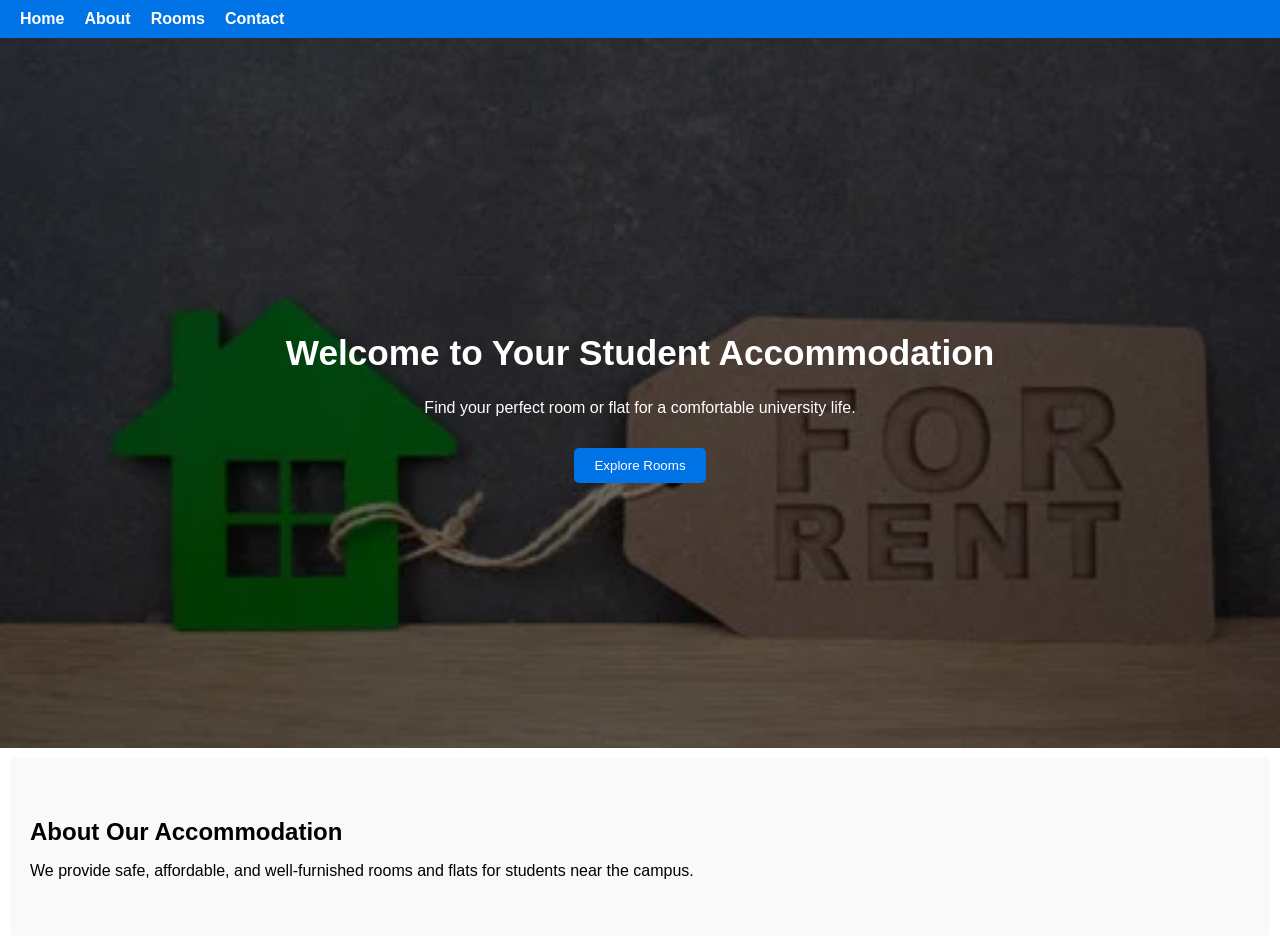
<file: index.html>
<!DOCTYPE html>
<html lang="en">
<head>
    <meta charset="UTF-8">
    <meta name="viewport" content="width=device-width, initial-scale=1.0">
    <title>Student Accommodation - Home</title>
    <link rel="stylesheet" href="style-home.css">
</head>
<body>
    <nav>
        <a href="index.html">Home</a>
        <a href="index.html#about">About</a>
        <a href="rooms.html">Rooms</a>
        <a href="contact.html">Contact</a>
    </nav>

    <section id="home" class="hero">
        <h1>Welcome to Your Student Accommodation</h1>
        <p>Find your perfect room or flat for a comfortable university life.</p>
        <button onclick="window.location.href='rooms.html#rooms'"> Explore Rooms </button>
    </section>

    <section id="about" class="about">
        <h2>About Our Accommodation</h2>
        <p>We provide safe, affordable, and well-furnished rooms and flats for students near the campus.</p>
    </section>

    <script src="home.js"></script>
</body>
</html>
</file>
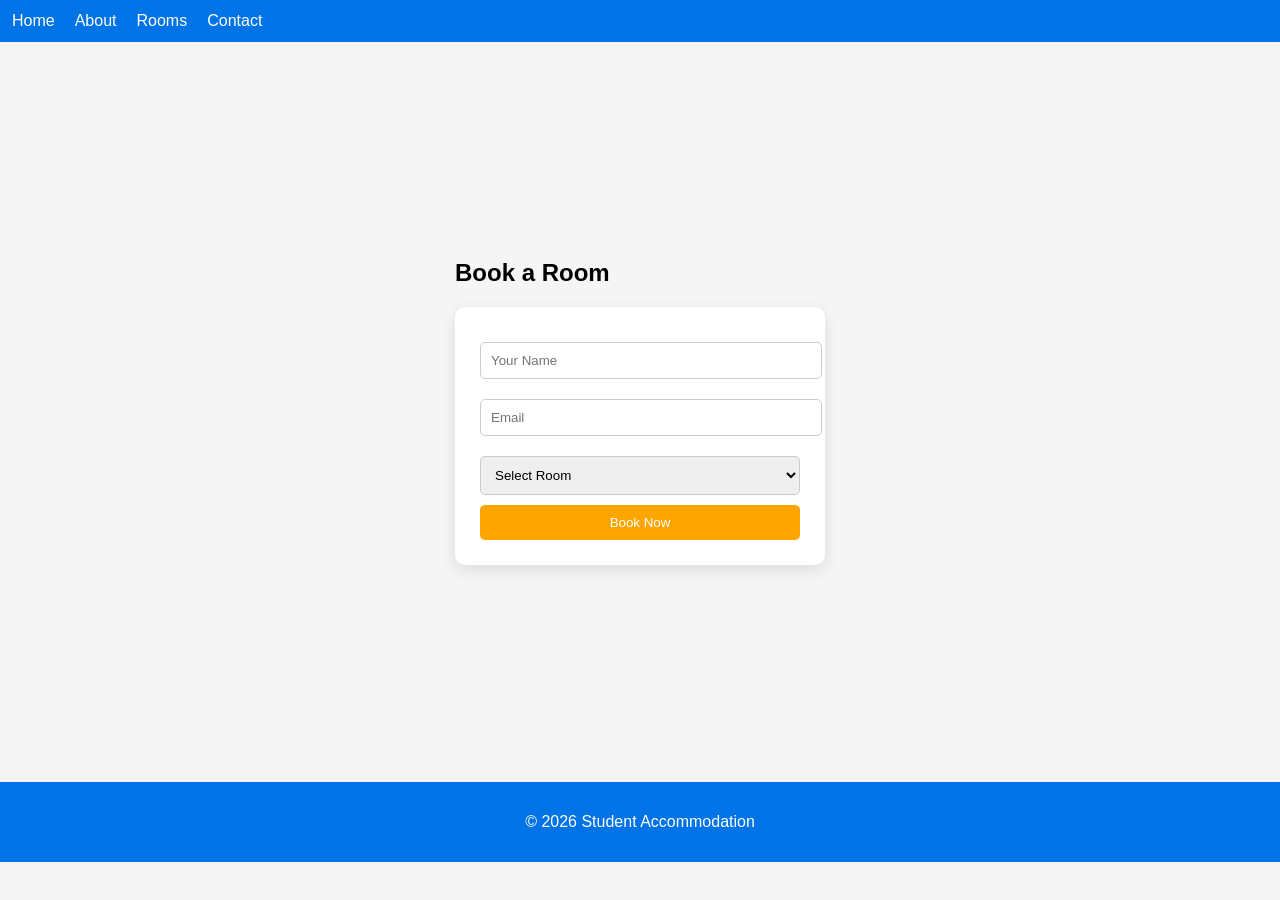
<file: contact.html>
<!DOCTYPE html>
<html lang="en">
<head>
    <meta charset="UTF-8">
    <meta name="viewport" content="width=device-width, initial-scale=1.0">
    <title>Book a Room</title>
    <link rel="stylesheet" href="style-contact.css">
</head>
<body>

<!-- Navbar -->
<nav>
    <a href="index.html">Home</a>
    <a href="index.html#about">About</a>
    <a href="rooms.html">Rooms</a>
    <a href="contact.html">Contact</a>
</nav>

<!-- Form Section -->
<div class="container">
    <div>
        <h2>Book a Room</h2>

        <form id="bookingForm">
            <input type="text" id="name" placeholder="Your Name" required>
            <input type="email" id="email" placeholder="Email" required>

            <select id="room" required>
                <option value="">Select Room</option>
                <option>Single Room</option>
                <option>Double Room</option>
                <option>1-Bed Flat</option>
                <option>2-Bed Flat</option>
            </select>

            <button type="submit">Book Now</button>
        </form>

        <!-- Hidden message -->
        <div id="bookingMessage"></div>
    </div>
</div>

<footer>
    <p>&copy; 2026 Student Accommodation</p>
</footer>

<script src="contact.js"></script>
</body>
</html>
</file>
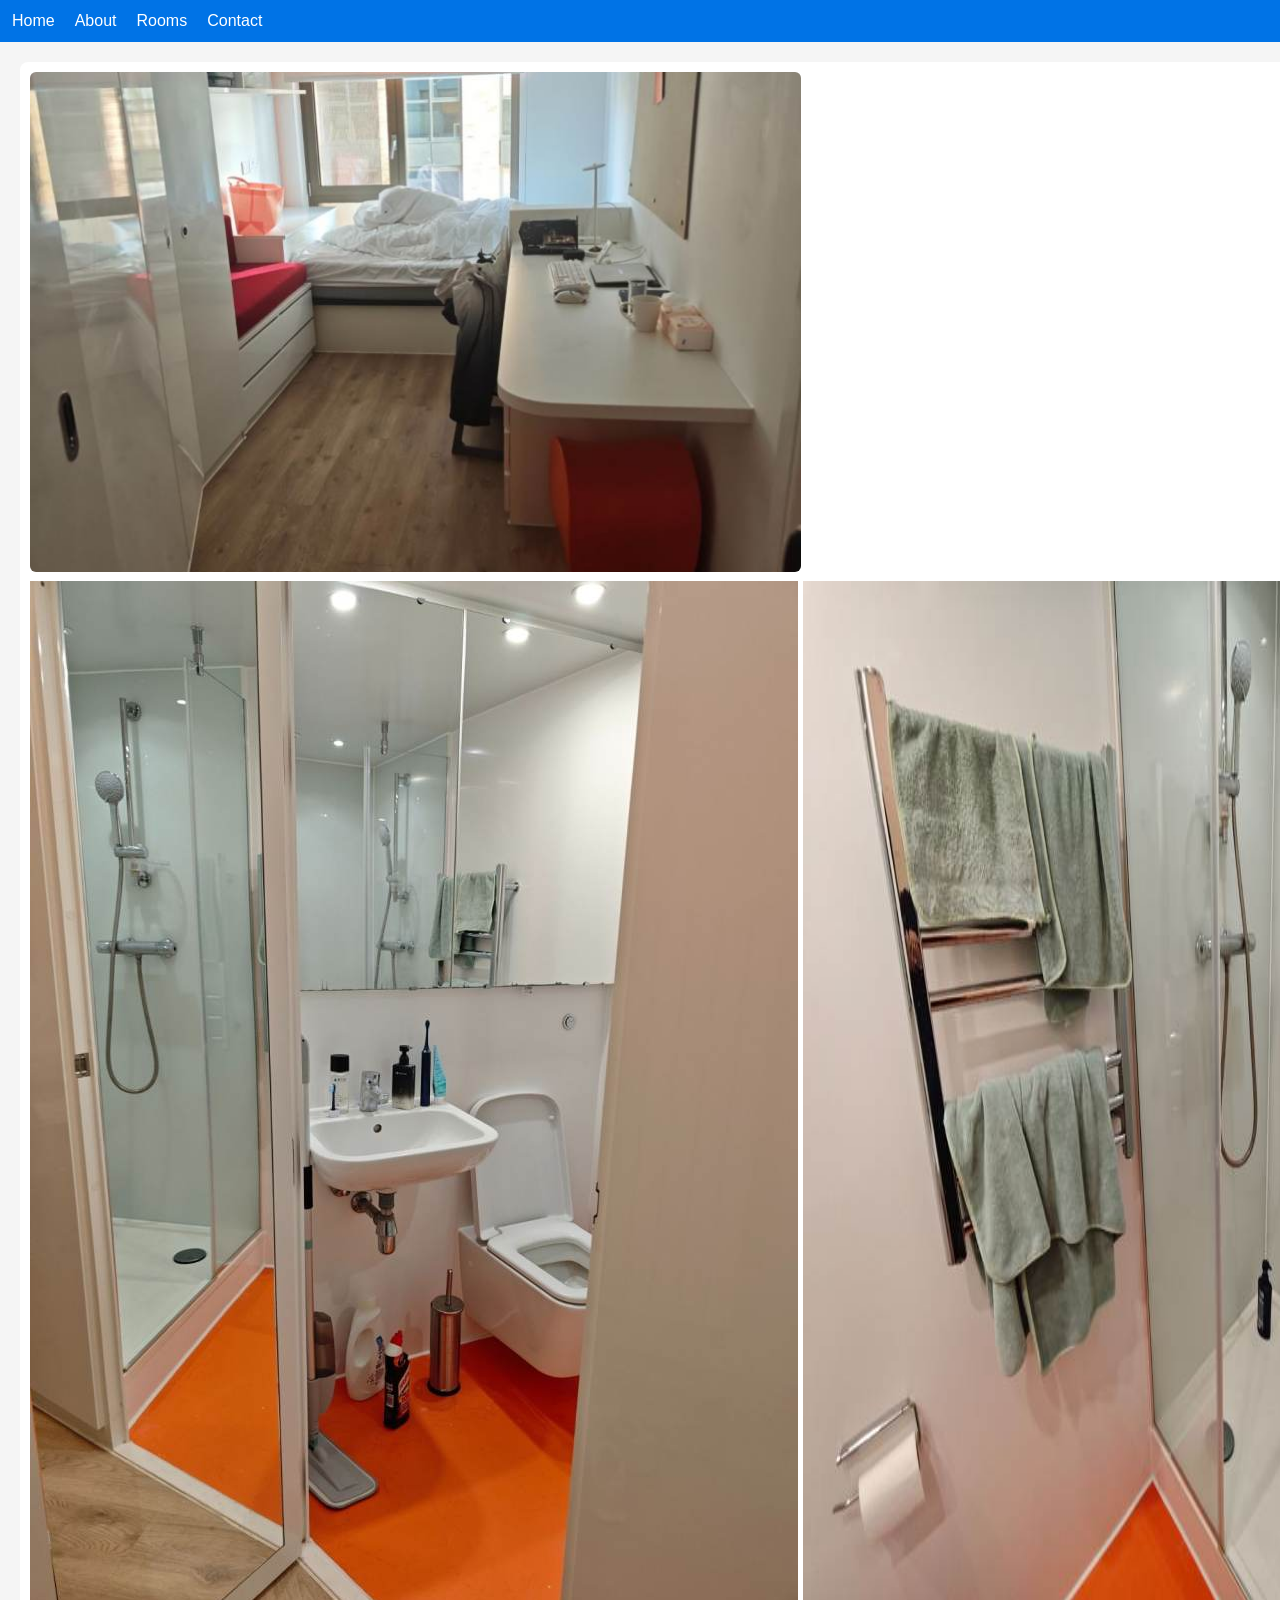
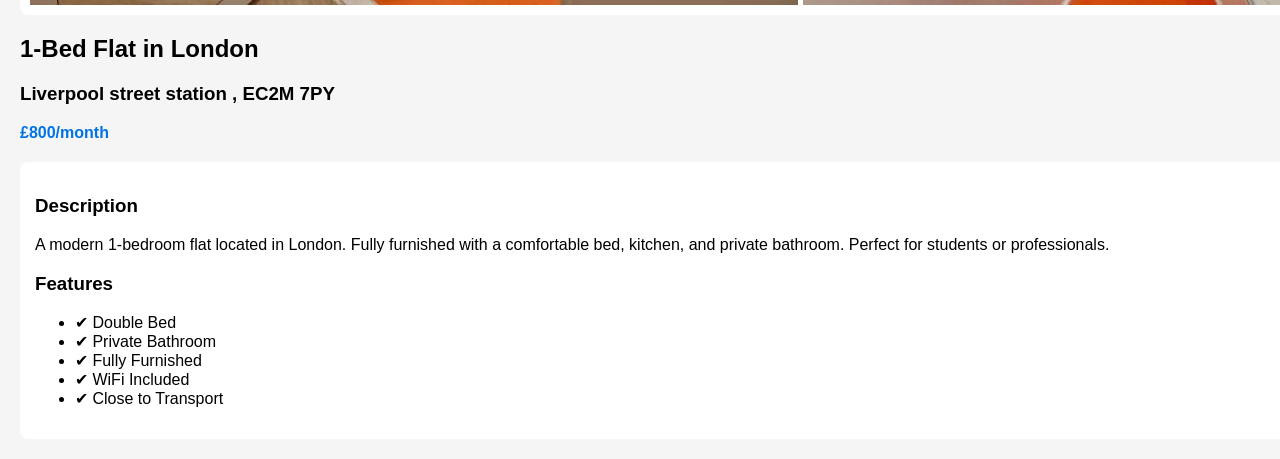
<file: flat.html>
<!DOCTYPE html>
<html lang="en">
<head>
    <meta charset="UTF-8">
    <meta name="viewport" content="width=device-width, initial-scale=1.0">
    <title>1-Bed Flat</title>
    <link rel="stylesheet" href="flat.css">
</head>
<body>
 

    <!-- Navbar -->
    <nav>
        <a href="index.html">Home</a>
        <a href="index.html#about">About</a>
        <a href="rooms.html">Rooms</a>
        <a href="contact.html">Contact</a>
    </nav>

    <!-- Main Container -->
    <div class="container">

        <!-- LEFT SIDE -->
        <div class="left">

            <!-- Image Gallery -->
            <div class="image-gallery">
                <img src="images/1-bed-flat.webp" class="main-img">

                <div class="small-imgs">
                    <img src="images/1-bed-flat(i).webp">
                    <img src="images/1-bed-flat(ii).webp">
                    
                </div>
            </div>

            <!-- Title -->
            <h2>1-Bed Flat in London</h2>
            <h3>Liverpool street station , EC2M 7PY</h3>
            <p class="price">£800/month</p>

            <!-- Details -->
            <div class="details">
                <h3>Description</h3>
                <p>
                    A modern 1-bedroom flat located in London. 
                    Fully furnished with a comfortable bed, kitchen, 
                    and private bathroom. Perfect for students or professionals.
                </p>

                <h3>Features</h3>
                <ul>
                    <li>✔ Double Bed</li>
                    <li>✔ Private Bathroom</li>
                    <li>✔ Fully Furnished</li>
                    <li>✔ WiFi Included</li>
                    <li>✔ Close to Transport</li>
                </ul>
            </div>

        </div>

        <!-- RIGHT SIDE -->
        <div class="right">

            <div class="booking-box">
                <h3>Check Availability</h3>

                <label>Move In</label>
                <input type="date">

                <label>Move Out</label>
                <input type="date">

                <button>Book Now</button>
            </div>

            <div class="info-box">
                <p>✔ Deposit Protected</p>
                <p>✔ Verified Property</p>
                <p>✔ Bills Included</p>
            </div>

        </div>

    </div>
    <script>
    const mainImg = document.querySelector(".main-img");
    const thumbs = document.querySelectorAll(".small-imgs img");

    thumbs.forEach(img => {
        img.addEventListener("click", () => {
            mainImg.style.opacity = "0";

            setTimeout(() => {
                mainImg.src = img.src;
                mainImg.style.opacity = "1";
            }, 200);
        });
    });
    </script>

</body>
</html>
</file>
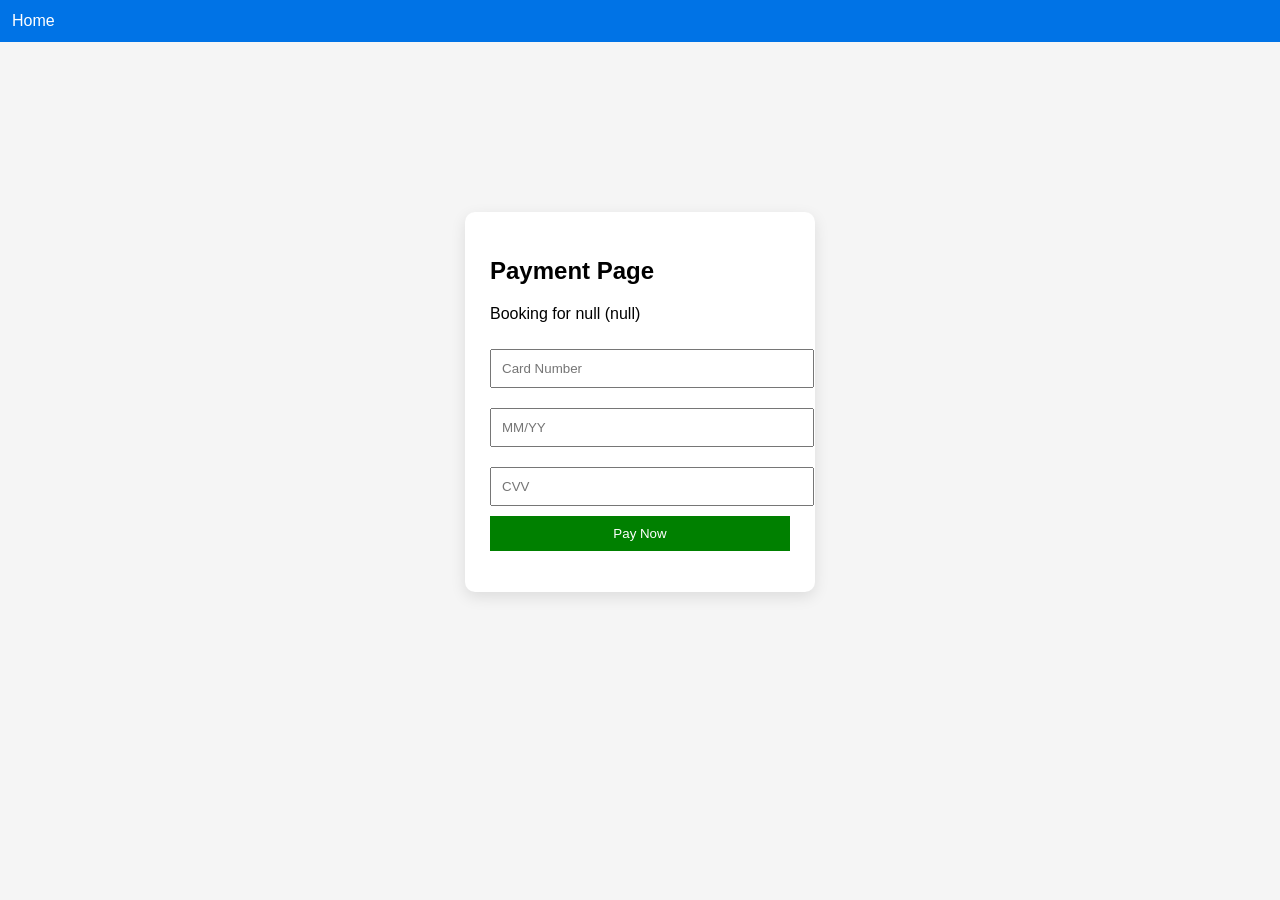
<file: payment.html>
<!DOCTYPE html>
<html lang="en">
<head>
<meta charset="UTF-8">
<meta name="viewport" content="width=device-width, initial-scale=1.0">
<title>Payment</title>
<link rel="stylesheet" href="payment.css">
</head>
<body>

<nav>
    <a href="index.html">Home</a>
</nav>

<div class="container">
    <div class="payment-box">
        <h2>Payment Page</h2>

        <p id="details"></p>

        <input type="text" placeholder="Card Number" required>
        <input type="text" placeholder="MM/YY" required>
        <input type="text" placeholder="CVV" required>

        <button id="payBtn">Pay Now</button>

        <p id="status"></p>
    </div>
</div>

<script src="payment.js"></script>
</body>
</html>
</file>
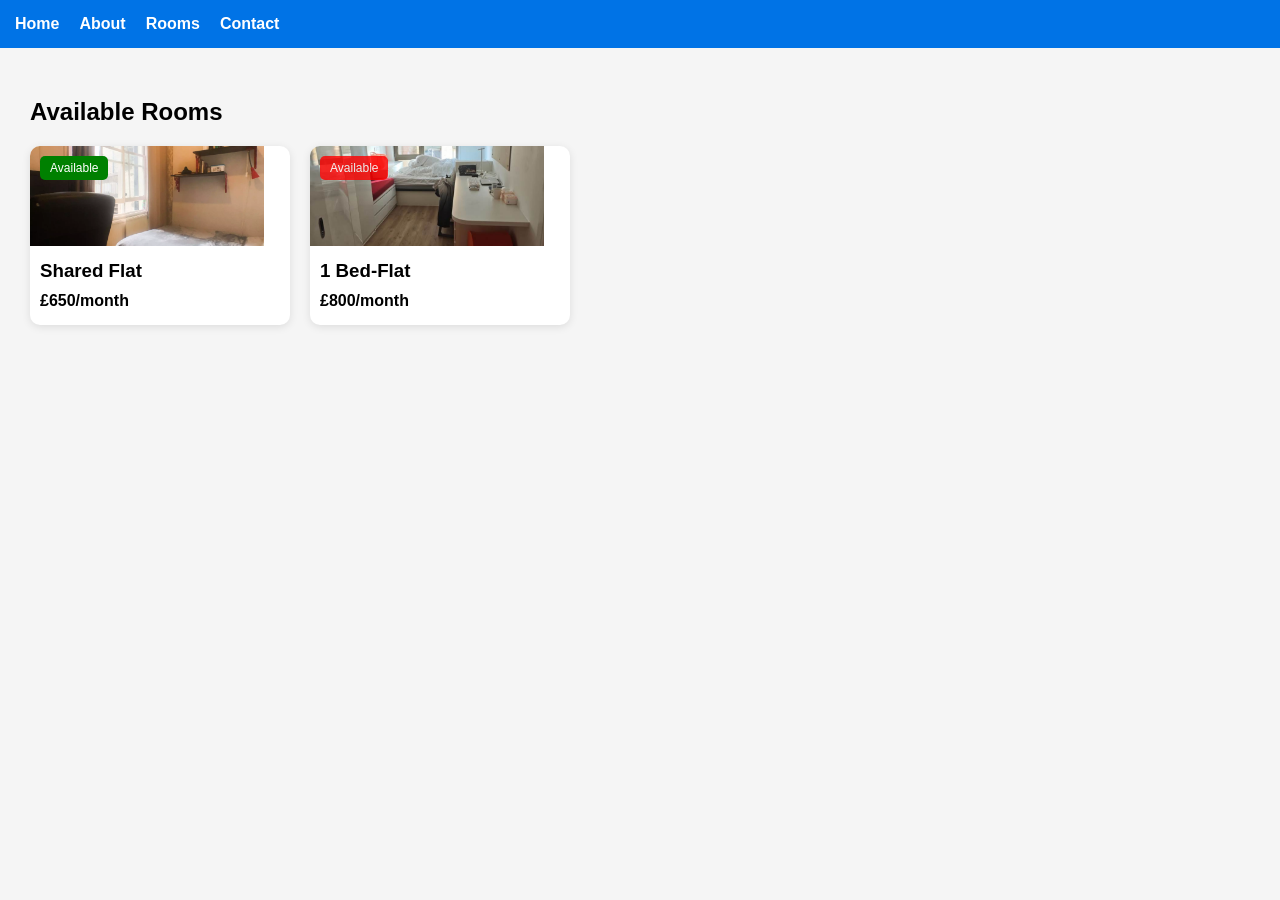
<file: rooms.html>
<!DOCTYPE html>
<html lang="en">
<head>
    <meta charset="UTF-8">
    <meta name="viewport" content="width=device-width, initial-scale=1.0">
    <title>Student Accommodation - Rooms</title>
    <link rel="stylesheet" href="style-rooms.css">
</head>
<body>

    <!-- Navbar -->
    <nav>
        <a href="index.html">Home</a>
        <a href="index.html#about">About</a>
        <a href="rooms.html">Rooms</a>
        <a href="contact.html">Contact</a>
    </nav>

    <!-- Rooms Section -->
    <section id="rooms">
        <h2>Available Rooms</h2>

        <div class="room-list" id="roomList">
            
            <!-- Room 1 -->
            <a href="shared-room.html" class="room-link">
                <div class="room" data-status="Available">
                    <span class="badge available">Available</span>
                    <img src="images/shared bed.webp" alt="Single Room">
                    <h3>Shared Flat</h3>
                    <p>£650/month</p>
                </div>
            </a>

            <!-- Room 2 -->
            <a href="flat.html" class="room-link">
                <div class="room" data-status="Available">
                    <span class="badge booked">Available</span>
                    <img src="images/1-bed-flat.webp" alt="1-Bed Flat">
                    <h3>1 Bed-Flat</h3>
                    <p>£800/month</p>
                </div>
            </a>

        </div>
    </section>

    <script src="rooms.js"></script>

</body>
</html>
</file>
<file: style-home.css>
/* Smooth scrolling */
html {
    scroll-behavior: smooth;
}

/* Body */
body {
    font-family: Arial, sans-serif;
    margin: 0;
    padding: 0;
}

/* Navbar */
nav {
    background: #0073e6;
    padding: 10px 20px;
    display: flex;
    gap: 20px;
}

nav a {
    color: white;
    text-decoration: none;
    font-weight: bold;
}

nav a:hover {
    text-decoration: underline;
}

/* Hero Section (FIXED SIZE) */
.hero {
    height: 70vh; /* slightly taller */
    display: flex;
    flex-direction: column;
    justify-content: center;
    align-items: center;

    text-align: center;
    padding: 40px 20px;

    background-image: url("images/index.webp");
    background-size: cover;
    height: 70vh;
    background-color: black;
    background-position: center bottom; /* KEY FIX */
    background-repeat: no-repeat;

    color: white;
    position: relative;
}

/* Overlay */
.hero::before {
    content: "";
    position: absolute;
    inset: 0;
    background: rgba(0, 0, 0, 0.5);
}

/* Keep text above */
.hero * {
    position: relative;
}

/* Text */
.hero h1 {
    font-size: 2.2rem; /* slightly smaller */
    margin-bottom: 10px;
}

.hero p {
    font-size: 1rem;
}

/* Button */
.hero button {
    padding: 10px 20px;
    margin-top: 15px;
    background: #0073e6;
    color: white;
    border: none;
    border-radius: 5px;
    cursor: pointer;
}

.hero button:hover {
    background: #005bb5;
}

/* About Section (FIXED BORDER + SIZE) */
.about {
    padding: 40px 20px; /* reduced */
    background: #f9f9f9;
    margin: 10px; /* reduced from 20px */
    border-radius: 5px; /* smaller curve */
}

.about h2 {
    margin-bottom: 10px;
}
</file>
<file: style-contact.css>
/* Body */
body {
    font-family: Arial, sans-serif;
    margin: 0;
    background: #f5f5f5;
}

/* Navbar */
nav {
    background: #0073e6;
    padding: 12px;
    display: flex;
    gap: 20px;
}

nav a {
    color: white;
    text-decoration: none;
}

/* Layout */
.container {
    display: flex;
    justify-content: center;
    align-items: center;
    height: 80vh;
}

/* Form */
form {
    background: white;
    padding: 25px;
    border-radius: 10px;
    width: 320px;
    box-shadow: 0 5px 15px rgba(0,0,0,0.1);
}

/* Inputs */
input, select {
    width: 100%;
    padding: 10px;
    margin: 10px 0;
    border-radius: 5px;
    border: 1px solid #ccc;
}

/* Button */
button {
    width: 100%;
    padding: 10px;
    background: orange;
    border: none;
    color: white;
    cursor: pointer;
    border-radius: 5px;
    transition: 0.3s;
}

button:hover {
    background: darkorange;
}

/* Message (hidden by default) */
#bookingMessage {
    display: none;
    margin-top: 15px;
    padding: 15px;
    background: #e6ffe6;
    border-left: 5px solid green;
    border-radius: 5px;
    opacity: 0;
    transition: 0.5s;
}

#bookingMessage.show {
    display: block;
    opacity: 1;
}

/* Footer */
footer {
    text-align: center;
    padding: 15px;
    background: #0073e6;
    color: white;
    margin-top: 20px;
}
</file>
<file: flat.css>
body {
    font-family: Arial, sans-serif;
    margin: 0;
    background: #f5f5f5;
}

/* Navbar */
nav {
    background: #0073e6;
    padding: 12px;
    display: flex;
    gap: 20px;
}

nav a {
    color: white;
    text-decoration: none;
}

/* Layout */
.container {
    display: flex;
    gap: 20px;
    padding: 20px;
}

/* LEFT SIDE */
.left {
    flex: 2;
}

/* Gallery */
.image-gallery {
    background: white;
    padding: 10px;
    border-radius: 8px;
}

.main-img {
    width: 50%;
    height: 500px;
    object-fit: cover;
    border-radius: 6px;
}

.small-imgs {
    display: flex;
    gap: 5px;
    margin-top: 5px;
}

.small-imgs img:hoover {
    transform: scale(1.05);
    transform: 0.3s;

    width: 10%;
    height: 10px;
    object-fit: cover; /* keeps ratio,fills box */
    border-radius: 6px;
    cursor: pointer;
    transition: 0.3s;
}

/* Text */
.price {
    color: #0073e6;
    font-weight: bold;
}

/* Details */
.details {
    background: white;
    padding: 15px;
    margin-top: 20px;
    border-radius: 8px;
}

/* RIGHT SIDE */
.right {
    flex: 1;
}

/* Booking Box */
.booking-box {
    background: white;
    padding: 15px;
    border-radius: 8px;
}

.booking-box input {
    width: 100%;
    padding: 8px;
    margin: 8px 0;
}

.booking-box button {
    width: 100%;
    padding: 10px;
    background: orange;
    border: none;
    color: white;
    cursor: pointer;
    border-radius: 5px;
}

/* Info Box */
.info-box {
    background: white;
    padding: 15px;
    margin-top: 15px;
    border-radius: 8px;
}
/* =========================
   PAGE FADE IN
========================= */
body {
    animation: fadeIn 0.8s ease-in-out;
}

@keyframes fadeIn {
    from {
        opacity: 0;
        transform: translateY(10px);
    }
    to {
        opacity: 1;
        transform: translateY(0);
    }
}

/* =========================
   MAIN IMAGE HOVER
   (NO SIZE CHANGE)
========================= */
.main-img {
    transition: transform 0.4s ease, opacity 0.3s ease;
}

.main-img:hover {
    transform: scale(1.02);
}

/* =========================
   THUMBNAIL HOVER
========================= */
.small-imgs img {
    transition: transform 0.3s ease;
}

.small-imgs img:hover {
    transform: scale(1.05);
}

/* =========================
   CARD HOVER EFFECT
========================= */
.booking-box,
.details,
.info-box {
    transition: transform 0.3s ease, box-shadow 0.3s ease;
}

.booking-box:hover,
.details:hover,
.info-box:hover {
    transform: translateY(-5px);
    box-shadow: 0 8px 20px rgba(0,0,0,0.15);
}

/* =========================
   BUTTON ANIMATION
========================= */
.booking-box button {
    transition: transform 0.2s ease, background 0.3s ease;
}

.booking-box button:hover {
    transform: scale(1.05);
    background: #ff8c00;
}

.booking-box button:active {
    transform: scale(0.95);
}

/* =========================
   NAVBAR HOVER EFFECT
========================= */
nav a {
    transition: color 0.3s ease;
}

nav a:hover {
    color: #ffd700;
}
</file>
<file: payment.css>
body {
    font-family: Arial;
    margin: 0;
    background: #f5f5f5;
}

nav {
    background: #0073e6;
    padding: 12px;
}

nav a {
    color: white;
    text-decoration: none;
}

.container {
    display: flex;
    justify-content: center;
    align-items: center;
    height: 80vh;
}

.payment-box {
    background: white;
    padding: 25px;
    border-radius: 10px;
    width: 300px;
    box-shadow: 0 5px 15px rgba(0,0,0,0.1);
}

input {
    width: 100%;
    padding: 10px;
    margin: 10px 0;
}

button {
    width: 100%;
    padding: 10px;
    background: green;
    color: white;
    border: none;
    cursor: pointer;
}

#status {
    margin-top: 15px;
    color: green;
    font-weight: bold;
}
</file>
<file: style-rooms.css>
/* GENERAL */
body {
    font-family: Arial;
    margin: 0;
    background: #f5f5f5;
}

/* NAVBAR */
nav {
    background: #0073e6;
    padding: 15px;
    display: flex;
    gap: 20px;
}

nav a {
    color: white;
    text-decoration: none;
    font-weight: bold;
}

/* SECTION */
#rooms {
    padding: 30px;
}

#rooms h2 {
    margin-bottom: 20px;
}

/* ROOM GRID */
.room-list {
    display: flex;
    gap: 20px;
    flex-wrap: wrap;
}

/* ROOM CARD LINK */
.room-link {
    text-decoration: none;
    color: inherit;
}

/* ROOM CARD */
.room {
    position: relative;
    background: white;
    border-radius: 10px;
    width: 260px;
    overflow: hidden;
    box-shadow: 0 2px 8px rgba(0,0,0,0.1);
    transition: 0.3s;
}

/* HOVER EFFECT */
.room:hover {
    transform: translateY(-5px);
}

/* IMAGE */
.room img {
    width: 90%;
    height: 100px;
    object-fit: cover;
}

/* TEXT */
.room h3 {
    margin: 10px;
}

.room p {
    margin: 0 10px 15px;
    font-weight: bold;
}

/* BADGE */
.badge {
    position: absolute;
    top: 10px;
    left: 10px;
    padding: 5px 10px;
    font-size: 12px;
    border-radius: 5px;
    color: white;
}

/* AVAILABLE */
.available {
    background: green;
}

/* BOOKED */
.booked {
    background: red;
    opacity: 0.8;
}
</file>
